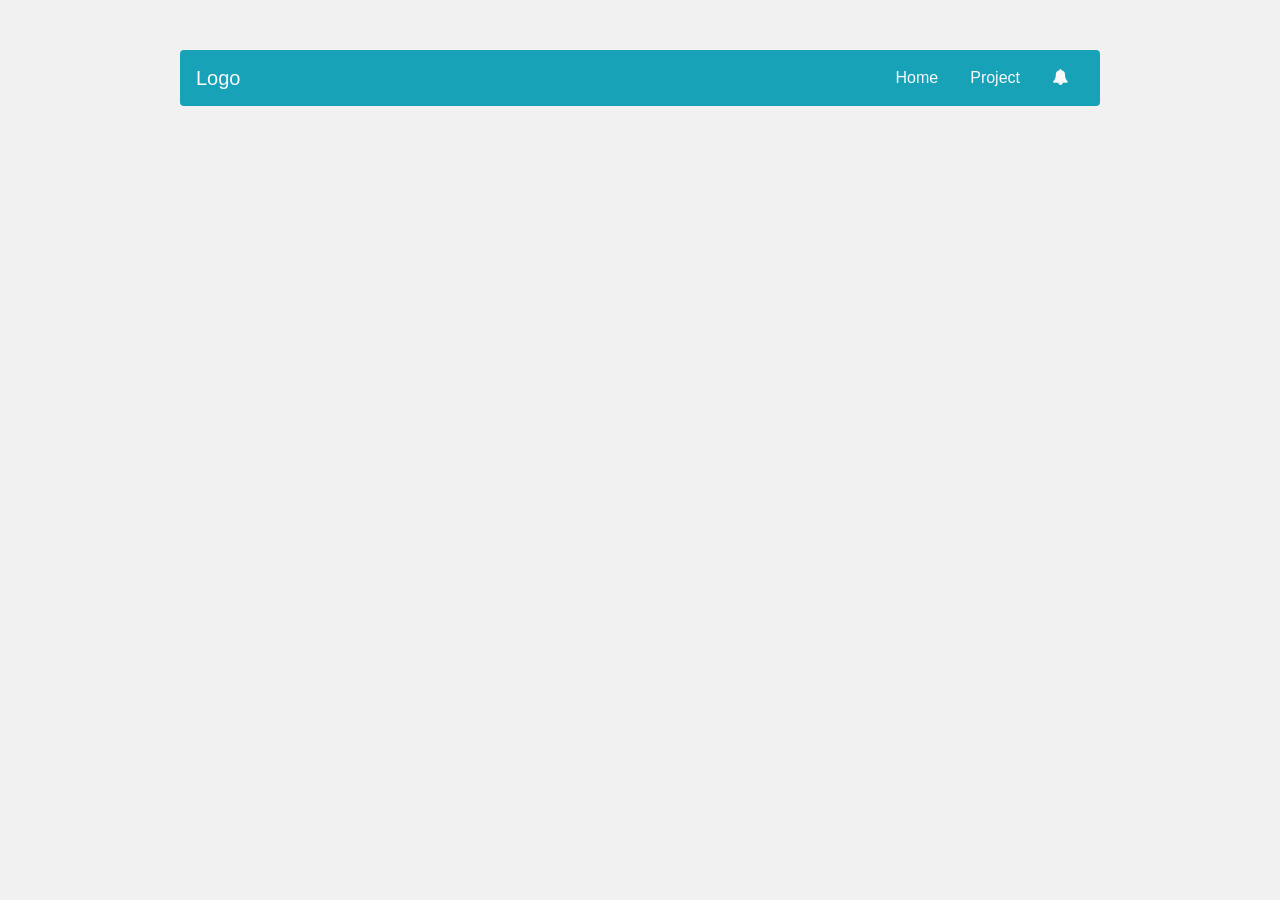
<file: DistributedUI/navbar-with-notification-dropdown-modal-usign-bootstrap/index.html>
<!DOCTYPE html>
<html lang="en">
<head>
    <title>Notification modal design</title>
    <meta charset="utf-8">
    <meta name="viewport" content="width=device-width, initial-scale=1, shrink-to-fit=no">

    <link rel="stylesheet" href="https://maxcdn.bootstrapcdn.com/bootstrap/4.0.0-beta.2/css/bootstrap.min.css">
    <link rel="stylesheet" type="text/css" href="https://maxcdn.bootstrapcdn.com/font-awesome/4.7.0/css/font-awesome.min.css">
    <link rel="stylesheet" href="custom.css">

    <script src="https://code.jquery.com/jquery-3.2.1.slim.min.js"></script>
    <script src="https://cdnjs.cloudflare.com/ajax/libs/popper.js/1.12.3/umd/popper.min.js"></script>
    <script src="https://maxcdn.bootstrapcdn.com/bootstrap/4.0.0-beta.2/js/bootstrap.min.js"></script>
    
</head>
<body>
    <div class="container">
      <div class="row">
        <div class="col-lg-10 col-sm-10 col-12 offset-lg-1 offset-sm-1">
          <nav class="navbar navbar-expand-lg bg-info rounded">
            <a class="navbar-brand text-light" href="#">Logo</a>
            <button class="navbar-toggler" type="button" data-toggle="collapse" data-target="#navbarSupportedContent" aria-controls="navbarSupportedContent" aria-expanded="false" aria-label="Toggle navigation">
              <span class="navbar-toggler-icon"></span>
            </button>

            <div class="collapse navbar-collapse" id="navbarSupportedContent" style="display: unset !important;">
              <ul class="nav nav-pills mr-auto justify-content-end">
                <li class="nav-item active">
                  <a class="nav-link text-light" href="#">Home <span class="sr-only">(current)</span></a>
                </li>
                <li class="nav-item">
                  <a class="nav-link text-light" href="#">Project</a>
                </li>
                <li class="nav-item dropdown">
                  <a class="nav-link text-light" href="#" id="navbarDropdown" role="button" data-toggle="dropdown" aria-haspopup="true" aria-expanded="false">
                    <i class="fa fa-bell"></i>
                  </a>
                    <ul class="dropdown-menu">
                      <li class="head text-light bg-dark">
                        <div class="row">
                          <div class="col-lg-12 col-sm-12 col-12">
                            <span>Notifications (3)</span>
                            <a href="" class="float-right text-light">Mark all as read</a>
                          </div>
                      </li>
                      <li class="notification-box">
                        <div class="row">
                          <div class="col-lg-3 col-sm-3 col-3 text-center">
                            <img src="image/prof.jpg" class="w-50 rounded-circle">
                          </div>    
                          <div class="col-lg-8 col-sm-8 col-8">
                            <strong class="text-info">David John</strong>
                            <div>
                              Lorem ipsum dolor sit amet, consectetur
                            </div>
                            <small class="text-warning">27.11.2015, 15:00</small>
                          </div>    
                        </div>
                      </li>
                      <li class="notification-box bg-gray">
                        <div class="row">
                          <div class="col-lg-3 col-sm-3 col-3 text-center">
                            <img src="image/prof.jpg" class="w-50 rounded-circle">
                          </div>    
                          <div class="col-lg-8 col-sm-8 col-8">
                            <strong class="text-info">David John</strong>
                            <div>
                              Lorem ipsum dolor sit amet, consectetur
                            </div>
                            <small class="text-warning">27.11.2015, 15:00</small>
                          </div>    
                        </div>
                      </li>
                      <li class="notification-box">
                        <div class="row">
                          <div class="col-lg-3 col-sm-3 col-3 text-center">
                            <img src="image/prof.jpg" class="w-50 rounded-circle">
                          </div>    
                          <div class="col-lg-8 col-sm-8 col-8">
                            <strong class="text-info">David John</strong>
                            <div>
                              Lorem ipsum dolor sit amet, consectetur
                            </div>
                            <small class="text-warning">27.11.2015, 15:00</small>
                          </div>    
                        </div>
                      </li>
                      <li class="footer bg-dark text-center">
                        <a href="" class="text-light">View All</a>
                      </li>
                    </ul>
                </li>
              </ul>
            </div>
          </nav>
        </div>
      </div>
    </div>
</body>
</html>
</file>
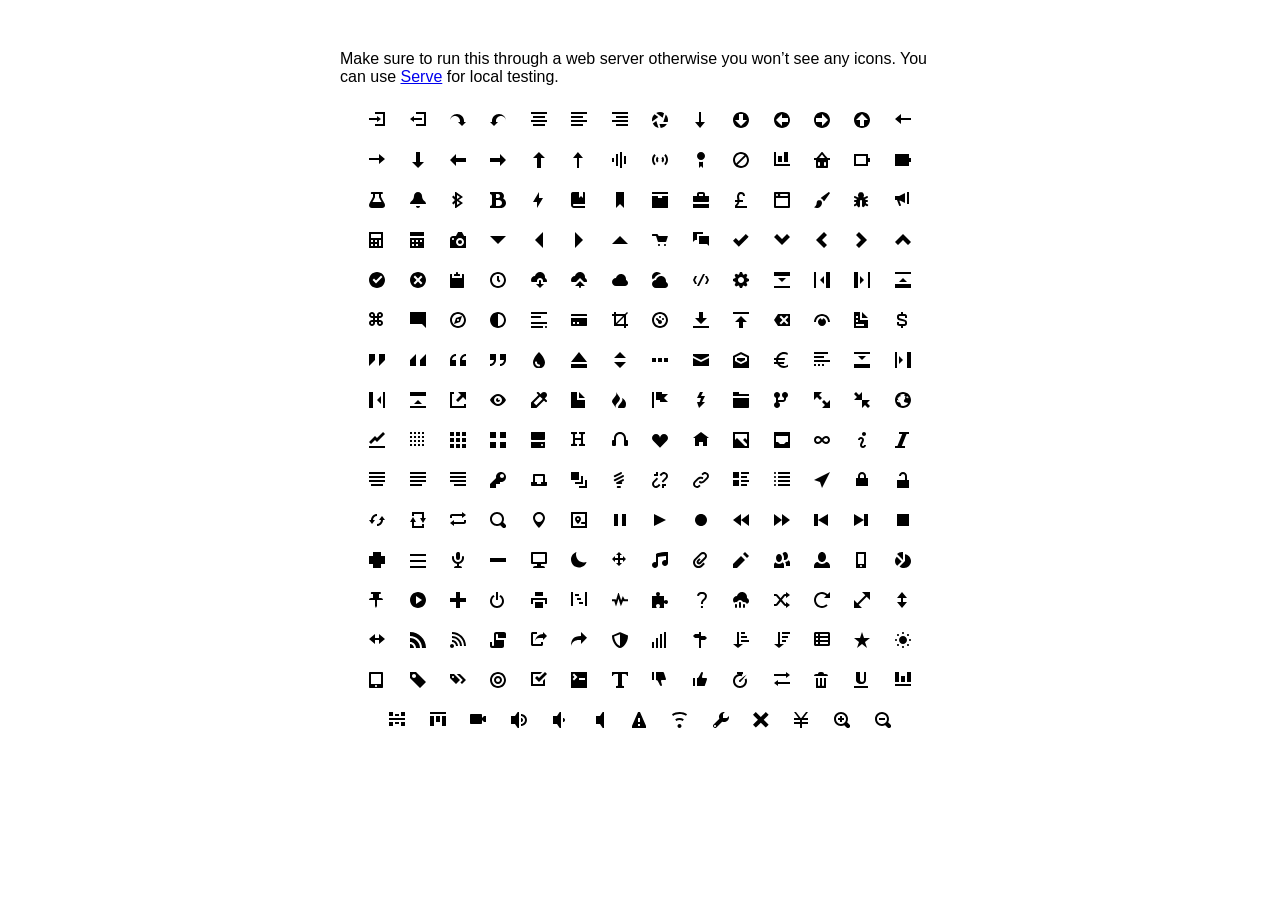
<file: DistributedUI/open-iconic/sprite/open-iconic.html>
<!DOCTYPE html>
<html>
<head>
<meta charset="utf-8">
<style>
  body {
    font-family: 'Helvetica', sans-serif;
    margin: 50px 0;
  }

  .container {
    width: 600px;
    text-align: center;
    margin: 20px auto;
  }

  .intro {
    text-align: left;
  }

  .icon {

    margin: 10px;
    width: 16px;
    height: 16px;
  }
</style>
</head>
<body>

<div class="container">
  <p class='intro'>
    Make sure to run this through a web server otherwise you won&rsquo;t see any icons. You can use <a href="https://github.com/visionmedia/serve">Serve</a> for local testing.
  </p>
  <svg class="icon">
    <use xlink:href="open-iconic.svg#account-login"></use>
  </svg>

  <svg viewBox="0 0 8 8" class="icon">
    <use xlink:href="open-iconic.svg#account-logout"></use>
  </svg>

  <svg viewBox="0 0 8 8" class="icon">
    <use xlink:href="open-iconic.svg#action-redo"></use>
  </svg>

  <svg viewBox="0 0 8 8" class="icon">
    <use xlink:href="open-iconic.svg#action-undo"></use>
  </svg>

  <svg viewBox="0 0 8 8" class="icon">
    <use xlink:href="open-iconic.svg#align-center"></use>
  </svg>

  <svg viewBox="0 0 8 8" class="icon">
    <use xlink:href="open-iconic.svg#align-left"></use>
  </svg>

  <svg viewBox="0 0 8 8" class="icon">
    <use xlink:href="open-iconic.svg#align-right"></use>
  </svg>

  <svg viewBox="0 0 8 8" class="icon">
    <use xlink:href="open-iconic.svg#aperture"></use>
  </svg>

  <svg viewBox="0 0 8 8" class="icon">
    <use xlink:href="open-iconic.svg#arrow-bottom"></use>
  </svg>

  <svg viewBox="0 0 8 8" class="icon">
    <use xlink:href="open-iconic.svg#arrow-circle-bottom"></use>
  </svg>

  <svg viewBox="0 0 8 8" class="icon">
    <use xlink:href="open-iconic.svg#arrow-circle-left"></use>
  </svg>

  <svg viewBox="0 0 8 8" class="icon">
    <use xlink:href="open-iconic.svg#arrow-circle-right"></use>
  </svg>

  <svg viewBox="0 0 8 8" class="icon">
    <use xlink:href="open-iconic.svg#arrow-circle-top"></use>
  </svg>

  <svg viewBox="0 0 8 8" class="icon">
    <use xlink:href="open-iconic.svg#arrow-left"></use>
  </svg>

  <svg viewBox="0 0 8 8" class="icon">
    <use xlink:href="open-iconic.svg#arrow-right"></use>
  </svg>

  <svg viewBox="0 0 8 8" class="icon">
    <use xlink:href="open-iconic.svg#arrow-thick-bottom"></use>
  </svg>

  <svg viewBox="0 0 8 8" class="icon">
    <use xlink:href="open-iconic.svg#arrow-thick-left"></use>
  </svg>

  <svg viewBox="0 0 8 8" class="icon">
    <use xlink:href="open-iconic.svg#arrow-thick-right"></use>
  </svg>

  <svg viewBox="0 0 8 8" class="icon">
    <use xlink:href="open-iconic.svg#arrow-thick-top"></use>
  </svg>

  <svg viewBox="0 0 8 8" class="icon">
    <use xlink:href="open-iconic.svg#arrow-top"></use>
  </svg>

  <svg viewBox="0 0 8 8" class="icon">
    <use xlink:href="open-iconic.svg#audio-spectrum"></use>
  </svg>

  <svg viewBox="0 0 8 8" class="icon">
    <use xlink:href="open-iconic.svg#audio"></use>
  </svg>

  <svg viewBox="0 0 8 8" class="icon">
    <use xlink:href="open-iconic.svg#badge"></use>
  </svg>

  <svg viewBox="0 0 8 8" class="icon">
    <use xlink:href="open-iconic.svg#ban"></use>
  </svg>

  <svg viewBox="0 0 8 8" class="icon">
    <use xlink:href="open-iconic.svg#bar-chart"></use>
  </svg>

  <svg viewBox="0 0 8 8" class="icon">
    <use xlink:href="open-iconic.svg#basket"></use>
  </svg>

  <svg viewBox="0 0 8 8" class="icon">
    <use xlink:href="open-iconic.svg#battery-empty"></use>
  </svg>

  <svg viewBox="0 0 8 8" class="icon">
    <use xlink:href="open-iconic.svg#battery-full"></use>
  </svg>

  <svg viewBox="0 0 8 8" class="icon">
    <use xlink:href="open-iconic.svg#beaker"></use>
  </svg>

  <svg viewBox="0 0 8 8" class="icon">
    <use xlink:href="open-iconic.svg#bell"></use>
  </svg>

  <svg viewBox="0 0 8 8" class="icon">
    <use xlink:href="open-iconic.svg#bluetooth"></use>
  </svg>

  <svg viewBox="0 0 8 8" class="icon">
    <use xlink:href="open-iconic.svg#bold"></use>
  </svg>

  <svg viewBox="0 0 8 8" class="icon">
    <use xlink:href="open-iconic.svg#bolt"></use>
  </svg>

  <svg viewBox="0 0 8 8" class="icon">
    <use xlink:href="open-iconic.svg#book"></use>
  </svg>

  <svg viewBox="0 0 8 8" class="icon">
    <use xlink:href="open-iconic.svg#bookmark"></use>
  </svg>

  <svg viewBox="0 0 8 8" class="icon">
    <use xlink:href="open-iconic.svg#box"></use>
  </svg>

  <svg viewBox="0 0 8 8" class="icon">
    <use xlink:href="open-iconic.svg#briefcase"></use>
  </svg>

  <svg viewBox="0 0 8 8" class="icon">
    <use xlink:href="open-iconic.svg#british-pound"></use>
  </svg>

  <svg viewBox="0 0 8 8" class="icon">
    <use xlink:href="open-iconic.svg#browser"></use>
  </svg>

  <svg viewBox="0 0 8 8" class="icon">
    <use xlink:href="open-iconic.svg#brush"></use>
  </svg>

  <svg viewBox="0 0 8 8" class="icon">
    <use xlink:href="open-iconic.svg#bug"></use>
  </svg>

  <svg viewBox="0 0 8 8" class="icon">
    <use xlink:href="open-iconic.svg#bullhorn"></use>
  </svg>

  <svg viewBox="0 0 8 8" class="icon">
    <use xlink:href="open-iconic.svg#calculator"></use>
  </svg>

  <svg viewBox="0 0 8 8" class="icon">
    <use xlink:href="open-iconic.svg#calendar"></use>
  </svg>

  <svg viewBox="0 0 8 8" class="icon">
    <use xlink:href="open-iconic.svg#camera-slr"></use>
  </svg>

  <svg viewBox="0 0 8 8" class="icon">
    <use xlink:href="open-iconic.svg#caret-bottom"></use>
  </svg>

  <svg viewBox="0 0 8 8" class="icon">
    <use xlink:href="open-iconic.svg#caret-left"></use>
  </svg>

  <svg viewBox="0 0 8 8" class="icon">
    <use xlink:href="open-iconic.svg#caret-right"></use>
  </svg>

  <svg viewBox="0 0 8 8" class="icon">
    <use xlink:href="open-iconic.svg#caret-top"></use>
  </svg>

  <svg viewBox="0 0 8 8" class="icon">
    <use xlink:href="open-iconic.svg#cart"></use>
  </svg>

  <svg viewBox="0 0 8 8" class="icon">
    <use xlink:href="open-iconic.svg#chat"></use>
  </svg>

  <svg viewBox="0 0 8 8" class="icon">
    <use xlink:href="open-iconic.svg#check"></use>
  </svg>

  <svg viewBox="0 0 8 8" class="icon">
    <use xlink:href="open-iconic.svg#chevron-bottom"></use>
  </svg>

  <svg viewBox="0 0 8 8" class="icon">
    <use xlink:href="open-iconic.svg#chevron-left"></use>
  </svg>

  <svg viewBox="0 0 8 8" class="icon">
    <use xlink:href="open-iconic.svg#chevron-right"></use>
  </svg>

  <svg viewBox="0 0 8 8" class="icon">
    <use xlink:href="open-iconic.svg#chevron-top"></use>
  </svg>

  <svg viewBox="0 0 8 8" class="icon">
    <use xlink:href="open-iconic.svg#circle-check"></use>
  </svg>

  <svg viewBox="0 0 8 8" class="icon">
    <use xlink:href="open-iconic.svg#circle-x"></use>
  </svg>

  <svg viewBox="0 0 8 8" class="icon">
    <use xlink:href="open-iconic.svg#clipboard"></use>
  </svg>

  <svg viewBox="0 0 8 8" class="icon">
    <use xlink:href="open-iconic.svg#clock"></use>
  </svg>

  <svg viewBox="0 0 8 8" class="icon">
    <use xlink:href="open-iconic.svg#cloud-download"></use>
  </svg>

  <svg viewBox="0 0 8 8" class="icon">
    <use xlink:href="open-iconic.svg#cloud-upload"></use>
  </svg>

  <svg viewBox="0 0 8 8" class="icon">
    <use xlink:href="open-iconic.svg#cloud"></use>
  </svg>

  <svg viewBox="0 0 8 8" class="icon">
    <use xlink:href="open-iconic.svg#cloudy"></use>
  </svg>

  <svg viewBox="0 0 8 8" class="icon">
    <use xlink:href="open-iconic.svg#code"></use>
  </svg>

  <svg viewBox="0 0 8 8" class="icon">
    <use xlink:href="open-iconic.svg#cog"></use>
  </svg>

  <svg viewBox="0 0 8 8" class="icon">
    <use xlink:href="open-iconic.svg#collapse-down"></use>
  </svg>

  <svg viewBox="0 0 8 8" class="icon">
    <use xlink:href="open-iconic.svg#collapse-left"></use>
  </svg>

  <svg viewBox="0 0 8 8" class="icon">
    <use xlink:href="open-iconic.svg#collapse-right"></use>
  </svg>

  <svg viewBox="0 0 8 8" class="icon">
    <use xlink:href="open-iconic.svg#collapse-up"></use>
  </svg>

  <svg viewBox="0 0 8 8" class="icon">
    <use xlink:href="open-iconic.svg#command"></use>
  </svg>

  <svg viewBox="0 0 8 8" class="icon">
    <use xlink:href="open-iconic.svg#comment-square"></use>
  </svg>

  <svg viewBox="0 0 8 8" class="icon">
    <use xlink:href="open-iconic.svg#compass"></use>
  </svg>

  <svg viewBox="0 0 8 8" class="icon">
    <use xlink:href="open-iconic.svg#contrast"></use>
  </svg>

  <svg viewBox="0 0 8 8" class="icon">
    <use xlink:href="open-iconic.svg#copywriting"></use>
  </svg>

  <svg viewBox="0 0 8 8" class="icon">
    <use xlink:href="open-iconic.svg#credit-card"></use>
  </svg>

  <svg viewBox="0 0 8 8" class="icon">
    <use xlink:href="open-iconic.svg#crop"></use>
  </svg>

  <svg viewBox="0 0 8 8" class="icon">
    <use xlink:href="open-iconic.svg#dashboard"></use>
  </svg>

  <svg viewBox="0 0 8 8" class="icon">
    <use xlink:href="open-iconic.svg#data-transfer-download"></use>
  </svg>

  <svg viewBox="0 0 8 8" class="icon">
    <use xlink:href="open-iconic.svg#data-transfer-upload"></use>
  </svg>

  <svg viewBox="0 0 8 8" class="icon">
    <use xlink:href="open-iconic.svg#delete"></use>
  </svg>

  <svg viewBox="0 0 8 8" class="icon">
    <use xlink:href="open-iconic.svg#dial"></use>
  </svg>

  <svg viewBox="0 0 8 8" class="icon">
    <use xlink:href="open-iconic.svg#document"></use>
  </svg>

  <svg viewBox="0 0 8 8" class="icon">
    <use xlink:href="open-iconic.svg#dollar"></use>
  </svg>

  <svg viewBox="0 0 8 8" class="icon">
    <use xlink:href="open-iconic.svg#double-quote-sans-left"></use>
  </svg>

  <svg viewBox="0 0 8 8" class="icon">
    <use xlink:href="open-iconic.svg#double-quote-sans-right"></use>
  </svg>

  <svg viewBox="0 0 8 8" class="icon">
    <use xlink:href="open-iconic.svg#double-quote-serif-left"></use>
  </svg>

  <svg viewBox="0 0 8 8" class="icon">
    <use xlink:href="open-iconic.svg#double-quote-serif-right"></use>
  </svg>

  <svg viewBox="0 0 8 8" class="icon">
    <use xlink:href="open-iconic.svg#droplet"></use>
  </svg>

  <svg viewBox="0 0 8 8" class="icon">
    <use xlink:href="open-iconic.svg#eject"></use>
  </svg>

  <svg viewBox="0 0 8 8" class="icon">
    <use xlink:href="open-iconic.svg#elevator"></use>
  </svg>

  <svg viewBox="0 0 8 8" class="icon">
    <use xlink:href="open-iconic.svg#ellipses"></use>
  </svg>

  <svg viewBox="0 0 8 8" class="icon">
    <use xlink:href="open-iconic.svg#envelope-closed"></use>
  </svg>

  <svg viewBox="0 0 8 8" class="icon">
    <use xlink:href="open-iconic.svg#envelope-open"></use>
  </svg>

  <svg viewBox="0 0 8 8" class="icon">
    <use xlink:href="open-iconic.svg#euro"></use>
  </svg>

  <svg viewBox="0 0 8 8" class="icon">
    <use xlink:href="open-iconic.svg#excerpt"></use>
  </svg>

  <svg viewBox="0 0 8 8" class="icon">
    <use xlink:href="open-iconic.svg#expand-down"></use>
  </svg>

  <svg viewBox="0 0 8 8" class="icon">
    <use xlink:href="open-iconic.svg#expand-left"></use>
  </svg>

  <svg viewBox="0 0 8 8" class="icon">
    <use xlink:href="open-iconic.svg#expand-right"></use>
  </svg>

  <svg viewBox="0 0 8 8" class="icon">
    <use xlink:href="open-iconic.svg#expand-up"></use>
  </svg>

  <svg viewBox="0 0 8 8" class="icon">
    <use xlink:href="open-iconic.svg#external-link"></use>
  </svg>

  <svg viewBox="0 0 8 8" class="icon">
    <use xlink:href="open-iconic.svg#eye"></use>
  </svg>

  <svg viewBox="0 0 8 8" class="icon">
    <use xlink:href="open-iconic.svg#eyedropper"></use>
  </svg>

  <svg viewBox="0 0 8 8" class="icon">
    <use xlink:href="open-iconic.svg#file"></use>
  </svg>

  <svg viewBox="0 0 8 8" class="icon">
    <use xlink:href="open-iconic.svg#fire"></use>
  </svg>

  <svg viewBox="0 0 8 8" class="icon">
    <use xlink:href="open-iconic.svg#flag"></use>
  </svg>

  <svg viewBox="0 0 8 8" class="icon">
    <use xlink:href="open-iconic.svg#flash"></use>
  </svg>

  <svg viewBox="0 0 8 8" class="icon">
    <use xlink:href="open-iconic.svg#folder"></use>
  </svg>

  <svg viewBox="0 0 8 8" class="icon">
    <use xlink:href="open-iconic.svg#fork"></use>
  </svg>

  <svg viewBox="0 0 8 8" class="icon">
    <use xlink:href="open-iconic.svg#fullscreen-enter"></use>
  </svg>

  <svg viewBox="0 0 8 8" class="icon">
    <use xlink:href="open-iconic.svg#fullscreen-exit"></use>
  </svg>

  <svg viewBox="0 0 8 8" class="icon">
    <use xlink:href="open-iconic.svg#globe"></use>
  </svg>

  <svg viewBox="0 0 8 8" class="icon">
    <use xlink:href="open-iconic.svg#graph"></use>
  </svg>

  <svg viewBox="0 0 8 8" class="icon">
    <use xlink:href="open-iconic.svg#grid-four-up"></use>
  </svg>

  <svg viewBox="0 0 8 8" class="icon">
    <use xlink:href="open-iconic.svg#grid-three-up"></use>
  </svg>

  <svg viewBox="0 0 8 8" class="icon">
    <use xlink:href="open-iconic.svg#grid-two-up"></use>
  </svg>

  <svg viewBox="0 0 8 8" class="icon">
    <use xlink:href="open-iconic.svg#hard-drive"></use>
  </svg>

  <svg viewBox="0 0 8 8" class="icon">
    <use xlink:href="open-iconic.svg#header"></use>
  </svg>

  <svg viewBox="0 0 8 8" class="icon">
    <use xlink:href="open-iconic.svg#headphones"></use>
  </svg>

  <svg viewBox="0 0 8 8" class="icon">
    <use xlink:href="open-iconic.svg#heart"></use>
  </svg>

  <svg viewBox="0 0 8 8" class="icon">
    <use xlink:href="open-iconic.svg#home"></use>
  </svg>

  <svg viewBox="0 0 8 8" class="icon">
    <use xlink:href="open-iconic.svg#image"></use>
  </svg>

  <svg viewBox="0 0 8 8" class="icon">
    <use xlink:href="open-iconic.svg#inbox"></use>
  </svg>

  <svg viewBox="0 0 8 8" class="icon">
    <use xlink:href="open-iconic.svg#infinity"></use>
  </svg>

  <svg viewBox="0 0 8 8" class="icon">
    <use xlink:href="open-iconic.svg#info"></use>
  </svg>

  <svg viewBox="0 0 8 8" class="icon">
    <use xlink:href="open-iconic.svg#italic"></use>
  </svg>

  <svg viewBox="0 0 8 8" class="icon">
    <use xlink:href="open-iconic.svg#justify-center"></use>
  </svg>

  <svg viewBox="0 0 8 8" class="icon">
    <use xlink:href="open-iconic.svg#justify-left"></use>
  </svg>

  <svg viewBox="0 0 8 8" class="icon">
    <use xlink:href="open-iconic.svg#justify-right"></use>
  </svg>

  <svg viewBox="0 0 8 8" class="icon">
    <use xlink:href="open-iconic.svg#key"></use>
  </svg>

  <svg viewBox="0 0 8 8" class="icon">
    <use xlink:href="open-iconic.svg#laptop"></use>
  </svg>

  <svg viewBox="0 0 8 8" class="icon">
    <use xlink:href="open-iconic.svg#layers"></use>
  </svg>

  <svg viewBox="0 0 8 8" class="icon">
    <use xlink:href="open-iconic.svg#lightbulb"></use>
  </svg>

  <svg viewBox="0 0 8 8" class="icon">
    <use xlink:href="open-iconic.svg#link-broken"></use>
  </svg>

  <svg viewBox="0 0 8 8" class="icon">
    <use xlink:href="open-iconic.svg#link-intact"></use>
  </svg>

  <svg viewBox="0 0 8 8" class="icon">
    <use xlink:href="open-iconic.svg#list-rich"></use>
  </svg>

  <svg viewBox="0 0 8 8" class="icon">
    <use xlink:href="open-iconic.svg#list"></use>
  </svg>

  <svg viewBox="0 0 8 8" class="icon">
    <use xlink:href="open-iconic.svg#location"></use>
  </svg>

  <svg viewBox="0 0 8 8" class="icon">
    <use xlink:href="open-iconic.svg#lock-locked"></use>
  </svg>

  <svg viewBox="0 0 8 8" class="icon">
    <use xlink:href="open-iconic.svg#lock-unlocked"></use>
  </svg>

  <svg viewBox="0 0 8 8" class="icon">
    <use xlink:href="open-iconic.svg#loop-circular"></use>
  </svg>

  <svg viewBox="0 0 8 8" class="icon">
    <use xlink:href="open-iconic.svg#loop-square"></use>
  </svg>

  <svg viewBox="0 0 8 8" class="icon">
    <use xlink:href="open-iconic.svg#loop"></use>
  </svg>

  <svg viewBox="0 0 8 8" class="icon">
    <use xlink:href="open-iconic.svg#magnifying-glass"></use>
  </svg>

  <svg viewBox="0 0 8 8" class="icon">
    <use xlink:href="open-iconic.svg#map-marker"></use>
  </svg>

  <svg viewBox="0 0 8 8" class="icon">
    <use xlink:href="open-iconic.svg#map"></use>
  </svg>

  <svg viewBox="0 0 8 8" class="icon">
    <use xlink:href="open-iconic.svg#media-pause"></use>
  </svg>

  <svg viewBox="0 0 8 8" class="icon">
    <use xlink:href="open-iconic.svg#media-play"></use>
  </svg>

  <svg viewBox="0 0 8 8" class="icon">
    <use xlink:href="open-iconic.svg#media-record"></use>
  </svg>

  <svg viewBox="0 0 8 8" class="icon">
    <use xlink:href="open-iconic.svg#media-skip-backward"></use>
  </svg>

  <svg viewBox="0 0 8 8" class="icon">
    <use xlink:href="open-iconic.svg#media-skip-forward"></use>
  </svg>

  <svg viewBox="0 0 8 8" class="icon">
    <use xlink:href="open-iconic.svg#media-step-backward"></use>
  </svg>

  <svg viewBox="0 0 8 8" class="icon">
    <use xlink:href="open-iconic.svg#media-step-forward"></use>
  </svg>

  <svg viewBox="0 0 8 8" class="icon">
    <use xlink:href="open-iconic.svg#media-stop"></use>
  </svg>

  <svg viewBox="0 0 8 8" class="icon">
    <use xlink:href="open-iconic.svg#medical-cross"></use>
  </svg>

  <svg viewBox="0 0 8 8" class="icon">
    <use xlink:href="open-iconic.svg#menu"></use>
  </svg>

  <svg viewBox="0 0 8 8" class="icon">
    <use xlink:href="open-iconic.svg#microphone"></use>
  </svg>

  <svg viewBox="0 0 8 8" class="icon">
    <use xlink:href="open-iconic.svg#minus"></use>
  </svg>

  <svg viewBox="0 0 8 8" class="icon">
    <use xlink:href="open-iconic.svg#monitor"></use>
  </svg>

  <svg viewBox="0 0 8 8" class="icon">
    <use xlink:href="open-iconic.svg#moon"></use>
  </svg>

  <svg viewBox="0 0 8 8" class="icon">
    <use xlink:href="open-iconic.svg#move"></use>
  </svg>

  <svg viewBox="0 0 8 8" class="icon">
    <use xlink:href="open-iconic.svg#musical-note"></use>
  </svg>

  <svg viewBox="0 0 8 8" class="icon">
    <use xlink:href="open-iconic.svg#paperclip"></use>
  </svg>

  <svg viewBox="0 0 8 8" class="icon">
    <use xlink:href="open-iconic.svg#pencil"></use>
  </svg>

  <svg viewBox="0 0 8 8" class="icon">
    <use xlink:href="open-iconic.svg#people"></use>
  </svg>

  <svg viewBox="0 0 8 8" class="icon">
    <use xlink:href="open-iconic.svg#person"></use>
  </svg>

  <svg viewBox="0 0 8 8" class="icon">
    <use xlink:href="open-iconic.svg#phone"></use>
  </svg>

  <svg viewBox="0 0 8 8" class="icon">
    <use xlink:href="open-iconic.svg#pie-chart"></use>
  </svg>

  <svg viewBox="0 0 8 8" class="icon">
    <use xlink:href="open-iconic.svg#pin"></use>
  </svg>

  <svg viewBox="0 0 8 8" class="icon">
    <use xlink:href="open-iconic.svg#play-circle"></use>
  </svg>

  <svg viewBox="0 0 8 8" class="icon">
    <use xlink:href="open-iconic.svg#plus"></use>
  </svg>

  <svg viewBox="0 0 8 8" class="icon">
    <use xlink:href="open-iconic.svg#power-standby"></use>
  </svg>

  <svg viewBox="0 0 8 8" class="icon">
    <use xlink:href="open-iconic.svg#print"></use>
  </svg>

  <svg viewBox="0 0 8 8" class="icon">
    <use xlink:href="open-iconic.svg#project"></use>
  </svg>

  <svg viewBox="0 0 8 8" class="icon">
    <use xlink:href="open-iconic.svg#pulse"></use>
  </svg>

  <svg viewBox="0 0 8 8" class="icon">
    <use xlink:href="open-iconic.svg#puzzle-piece"></use>
  </svg>

  <svg viewBox="0 0 8 8" class="icon">
    <use xlink:href="open-iconic.svg#question-mark"></use>
  </svg>

  <svg viewBox="0 0 8 8" class="icon">
    <use xlink:href="open-iconic.svg#rain"></use>
  </svg>

  <svg viewBox="0 0 8 8" class="icon">
    <use xlink:href="open-iconic.svg#random"></use>
  </svg>

  <svg viewBox="0 0 8 8" class="icon">
    <use xlink:href="open-iconic.svg#reload"></use>
  </svg>

  <svg viewBox="0 0 8 8" class="icon">
    <use xlink:href="open-iconic.svg#resize-both"></use>
  </svg>

  <svg viewBox="0 0 8 8" class="icon">
    <use xlink:href="open-iconic.svg#resize-height"></use>
  </svg>

  <svg viewBox="0 0 8 8" class="icon">
    <use xlink:href="open-iconic.svg#resize-width"></use>
  </svg>

  <svg viewBox="0 0 8 8" class="icon">
    <use xlink:href="open-iconic.svg#rss-alt"></use>
  </svg>

  <svg viewBox="0 0 8 8" class="icon">
    <use xlink:href="open-iconic.svg#rss"></use>
  </svg>

  <svg viewBox="0 0 8 8" class="icon">
    <use xlink:href="open-iconic.svg#script"></use>
  </svg>

  <svg viewBox="0 0 8 8" class="icon">
    <use xlink:href="open-iconic.svg#share-boxed"></use>
  </svg>

  <svg viewBox="0 0 8 8" class="icon">
    <use xlink:href="open-iconic.svg#share"></use>
  </svg>

  <svg viewBox="0 0 8 8" class="icon">
    <use xlink:href="open-iconic.svg#shield"></use>
  </svg>

  <svg viewBox="0 0 8 8" class="icon">
    <use xlink:href="open-iconic.svg#signal"></use>
  </svg>

  <svg viewBox="0 0 8 8" class="icon">
    <use xlink:href="open-iconic.svg#signpost"></use>
  </svg>

  <svg viewBox="0 0 8 8" class="icon">
    <use xlink:href="open-iconic.svg#sort-ascending"></use>
  </svg>

  <svg viewBox="0 0 8 8" class="icon">
    <use xlink:href="open-iconic.svg#sort-descending"></use>
  </svg>

  <svg viewBox="0 0 8 8" class="icon">
    <use xlink:href="open-iconic.svg#spreadsheet"></use>
  </svg>

  <svg viewBox="0 0 8 8" class="icon">
    <use xlink:href="open-iconic.svg#star"></use>
  </svg>

  <svg viewBox="0 0 8 8" class="icon">
    <use xlink:href="open-iconic.svg#sun"></use>
  </svg>

  <svg viewBox="0 0 8 8" class="icon">
    <use xlink:href="open-iconic.svg#tablet"></use>
  </svg>

  <svg viewBox="0 0 8 8" class="icon">
    <use xlink:href="open-iconic.svg#tag"></use>
  </svg>

  <svg viewBox="0 0 8 8" class="icon">
    <use xlink:href="open-iconic.svg#tags"></use>
  </svg>

  <svg viewBox="0 0 8 8" class="icon">
    <use xlink:href="open-iconic.svg#target"></use>
  </svg>

  <svg viewBox="0 0 8 8" class="icon">
    <use xlink:href="open-iconic.svg#task"></use>
  </svg>

  <svg viewBox="0 0 8 8" class="icon">
    <use xlink:href="open-iconic.svg#terminal"></use>
  </svg>

  <svg viewBox="0 0 8 8" class="icon">
    <use xlink:href="open-iconic.svg#text"></use>
  </svg>

  <svg viewBox="0 0 8 8" class="icon">
    <use xlink:href="open-iconic.svg#thumb-down"></use>
  </svg>

  <svg viewBox="0 0 8 8" class="icon">
    <use xlink:href="open-iconic.svg#thumb-up"></use>
  </svg>

  <svg viewBox="0 0 8 8" class="icon">
    <use xlink:href="open-iconic.svg#timer"></use>
  </svg>

  <svg viewBox="0 0 8 8" class="icon">
    <use xlink:href="open-iconic.svg#transfer"></use>
  </svg>

  <svg viewBox="0 0 8 8" class="icon">
    <use xlink:href="open-iconic.svg#trash"></use>
  </svg>

  <svg viewBox="0 0 8 8" class="icon">
    <use xlink:href="open-iconic.svg#underline"></use>
  </svg>

  <svg viewBox="0 0 8 8" class="icon">
    <use xlink:href="open-iconic.svg#vertical-align-bottom"></use>
  </svg>

  <svg viewBox="0 0 8 8" class="icon">
    <use xlink:href="open-iconic.svg#vertical-align-center"></use>
  </svg>

  <svg viewBox="0 0 8 8" class="icon">
    <use xlink:href="open-iconic.svg#vertical-align-top"></use>
  </svg>

  <svg viewBox="0 0 8 8" class="icon">
    <use xlink:href="open-iconic.svg#video"></use>
  </svg>

  <svg viewBox="0 0 8 8" class="icon">
    <use xlink:href="open-iconic.svg#volume-high"></use>
  </svg>

  <svg viewBox="0 0 8 8" class="icon">
    <use xlink:href="open-iconic.svg#volume-low"></use>
  </svg>

  <svg viewBox="0 0 8 8" class="icon">
    <use xlink:href="open-iconic.svg#volume-off"></use>
  </svg>

  <svg viewBox="0 0 8 8" class="icon">
    <use xlink:href="open-iconic.svg#warning"></use>
  </svg>

  <svg viewBox="0 0 8 8" class="icon">
    <use xlink:href="open-iconic.svg#wifi"></use>
  </svg>

  <svg viewBox="0 0 8 8" class="icon">
    <use xlink:href="open-iconic.svg#wrench"></use>
  </svg>

  <svg viewBox="0 0 8 8" class="icon">
    <use xlink:href="open-iconic.svg#x"></use>
  </svg>

  <svg viewBox="0 0 8 8" class="icon">
    <use xlink:href="open-iconic.svg#yen"></use>
  </svg>

  <svg viewBox="0 0 8 8" class="icon">
    <use xlink:href="open-iconic.svg#zoom-in"></use>
  </svg>

  <svg viewBox="0 0 8 8" class="icon">
    <use xlink:href="open-iconic.svg#zoom-out"></use>
  </svg>

</div>
</body>
</html>
</file>
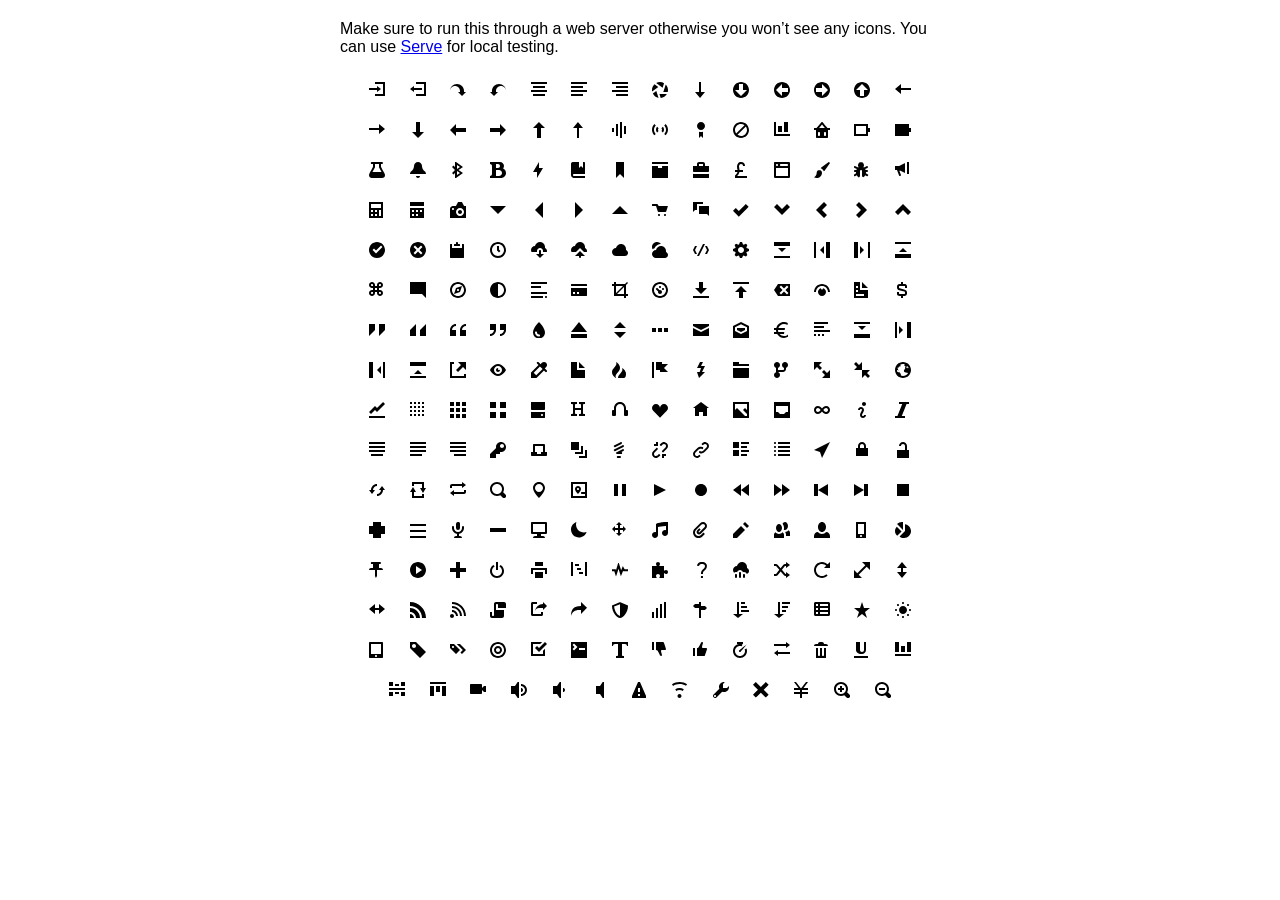
<file: DistributedUI/open-iconic/sprite/sprite.html>
<!DOCTYPE html>
<html>
<head>
<meta charset="utf-8">
<style>
  body {
    font-family: Helvetica, sans-serif;
  }

  .container {
    width: 600px;
    text-align: center;
    margin: 20px auto;
  }

  .message {
    text-align: left;
  }

  .icon {
    display: inline-block;
    margin: 10px;
    width: 16px;
    height: 16px;
  }
</style>
</head>
<body>

<div class="container">
  <p class="message">Make sure to run this through a web server otherwise you won&rsquo;t see any icons. You can use <a href="https://github.com/visionmedia/serve">Serve</a> for local testing.</p>
  <svg class="icon">
    <use xlink:href="sprite.svg#account-login"></use>
  </svg>

  <svg class="icon">
    <use xlink:href="sprite.svg#account-logout"></use>
  </svg>

  <svg class="icon">
    <use xlink:href="sprite.svg#action-redo"></use>
  </svg>

  <svg class="icon">
    <use xlink:href="sprite.svg#action-undo"></use>
  </svg>

  <svg class="icon">
    <use xlink:href="sprite.svg#align-center"></use>
  </svg>

  <svg class="icon">
    <use xlink:href="sprite.svg#align-left"></use>
  </svg>

  <svg class="icon">
    <use xlink:href="sprite.svg#align-right"></use>
  </svg>

  <svg class="icon">
    <use xlink:href="sprite.svg#aperture"></use>
  </svg>

  <svg class="icon">
    <use xlink:href="sprite.svg#arrow-bottom"></use>
  </svg>

  <svg class="icon">
    <use xlink:href="sprite.svg#arrow-circle-bottom"></use>
  </svg>

  <svg class="icon">
    <use xlink:href="sprite.svg#arrow-circle-left"></use>
  </svg>

  <svg class="icon">
    <use xlink:href="sprite.svg#arrow-circle-right"></use>
  </svg>

  <svg class="icon">
    <use xlink:href="sprite.svg#arrow-circle-top"></use>
  </svg>

  <svg class="icon">
    <use xlink:href="sprite.svg#arrow-left"></use>
  </svg>

  <svg class="icon">
    <use xlink:href="sprite.svg#arrow-right"></use>
  </svg>

  <svg class="icon">
    <use xlink:href="sprite.svg#arrow-thick-bottom"></use>
  </svg>

  <svg class="icon">
    <use xlink:href="sprite.svg#arrow-thick-left"></use>
  </svg>

  <svg class="icon">
    <use xlink:href="sprite.svg#arrow-thick-right"></use>
  </svg>

  <svg class="icon">
    <use xlink:href="sprite.svg#arrow-thick-top"></use>
  </svg>

  <svg class="icon">
    <use xlink:href="sprite.svg#arrow-top"></use>
  </svg>

  <svg class="icon">
    <use xlink:href="sprite.svg#audio-spectrum"></use>
  </svg>

  <svg class="icon">
    <use xlink:href="sprite.svg#audio"></use>
  </svg>

  <svg class="icon">
    <use xlink:href="sprite.svg#badge"></use>
  </svg>

  <svg class="icon">
    <use xlink:href="sprite.svg#ban"></use>
  </svg>

  <svg class="icon">
    <use xlink:href="sprite.svg#bar-chart"></use>
  </svg>

  <svg class="icon">
    <use xlink:href="sprite.svg#basket"></use>
  </svg>

  <svg class="icon">
    <use xlink:href="sprite.svg#battery-empty"></use>
  </svg>

  <svg class="icon">
    <use xlink:href="sprite.svg#battery-full"></use>
  </svg>

  <svg class="icon">
    <use xlink:href="sprite.svg#beaker"></use>
  </svg>

  <svg class="icon">
    <use xlink:href="sprite.svg#bell"></use>
  </svg>

  <svg class="icon">
    <use xlink:href="sprite.svg#bluetooth"></use>
  </svg>

  <svg class="icon">
    <use xlink:href="sprite.svg#bold"></use>
  </svg>

  <svg class="icon">
    <use xlink:href="sprite.svg#bolt"></use>
  </svg>

  <svg class="icon">
    <use xlink:href="sprite.svg#book"></use>
  </svg>

  <svg class="icon">
    <use xlink:href="sprite.svg#bookmark"></use>
  </svg>

  <svg class="icon">
    <use xlink:href="sprite.svg#box"></use>
  </svg>

  <svg class="icon">
    <use xlink:href="sprite.svg#briefcase"></use>
  </svg>

  <svg class="icon">
    <use xlink:href="sprite.svg#british-pound"></use>
  </svg>

  <svg class="icon">
    <use xlink:href="sprite.svg#browser"></use>
  </svg>

  <svg class="icon">
    <use xlink:href="sprite.svg#brush"></use>
  </svg>

  <svg class="icon">
    <use xlink:href="sprite.svg#bug"></use>
  </svg>

  <svg class="icon">
    <use xlink:href="sprite.svg#bullhorn"></use>
  </svg>

  <svg class="icon">
    <use xlink:href="sprite.svg#calculator"></use>
  </svg>

  <svg class="icon">
    <use xlink:href="sprite.svg#calendar"></use>
  </svg>

  <svg class="icon">
    <use xlink:href="sprite.svg#camera-slr"></use>
  </svg>

  <svg class="icon">
    <use xlink:href="sprite.svg#caret-bottom"></use>
  </svg>

  <svg class="icon">
    <use xlink:href="sprite.svg#caret-left"></use>
  </svg>

  <svg class="icon">
    <use xlink:href="sprite.svg#caret-right"></use>
  </svg>

  <svg class="icon">
    <use xlink:href="sprite.svg#caret-top"></use>
  </svg>

  <svg class="icon">
    <use xlink:href="sprite.svg#cart"></use>
  </svg>

  <svg class="icon">
    <use xlink:href="sprite.svg#chat"></use>
  </svg>

  <svg class="icon">
    <use xlink:href="sprite.svg#check"></use>
  </svg>

  <svg class="icon">
    <use xlink:href="sprite.svg#chevron-bottom"></use>
  </svg>

  <svg class="icon">
    <use xlink:href="sprite.svg#chevron-left"></use>
  </svg>

  <svg class="icon">
    <use xlink:href="sprite.svg#chevron-right"></use>
  </svg>

  <svg class="icon">
    <use xlink:href="sprite.svg#chevron-top"></use>
  </svg>

  <svg class="icon">
    <use xlink:href="sprite.svg#circle-check"></use>
  </svg>

  <svg class="icon">
    <use xlink:href="sprite.svg#circle-x"></use>
  </svg>

  <svg class="icon">
    <use xlink:href="sprite.svg#clipboard"></use>
  </svg>

  <svg class="icon">
    <use xlink:href="sprite.svg#clock"></use>
  </svg>

  <svg class="icon">
    <use xlink:href="sprite.svg#cloud-download"></use>
  </svg>

  <svg class="icon">
    <use xlink:href="sprite.svg#cloud-upload"></use>
  </svg>

  <svg class="icon">
    <use xlink:href="sprite.svg#cloud"></use>
  </svg>

  <svg class="icon">
    <use xlink:href="sprite.svg#cloudy"></use>
  </svg>

  <svg class="icon">
    <use xlink:href="sprite.svg#code"></use>
  </svg>

  <svg class="icon">
    <use xlink:href="sprite.svg#cog"></use>
  </svg>

  <svg class="icon">
    <use xlink:href="sprite.svg#collapse-down"></use>
  </svg>

  <svg class="icon">
    <use xlink:href="sprite.svg#collapse-left"></use>
  </svg>

  <svg class="icon">
    <use xlink:href="sprite.svg#collapse-right"></use>
  </svg>

  <svg class="icon">
    <use xlink:href="sprite.svg#collapse-up"></use>
  </svg>

  <svg class="icon">
    <use xlink:href="sprite.svg#command"></use>
  </svg>

  <svg class="icon">
    <use xlink:href="sprite.svg#comment-square"></use>
  </svg>

  <svg class="icon">
    <use xlink:href="sprite.svg#compass"></use>
  </svg>

  <svg class="icon">
    <use xlink:href="sprite.svg#contrast"></use>
  </svg>

  <svg class="icon">
    <use xlink:href="sprite.svg#copywriting"></use>
  </svg>

  <svg class="icon">
    <use xlink:href="sprite.svg#credit-card"></use>
  </svg>

  <svg class="icon">
    <use xlink:href="sprite.svg#crop"></use>
  </svg>

  <svg class="icon">
    <use xlink:href="sprite.svg#dashboard"></use>
  </svg>

  <svg class="icon">
    <use xlink:href="sprite.svg#data-transfer-download"></use>
  </svg>

  <svg class="icon">
    <use xlink:href="sprite.svg#data-transfer-upload"></use>
  </svg>

  <svg class="icon">
    <use xlink:href="sprite.svg#delete"></use>
  </svg>

  <svg class="icon">
    <use xlink:href="sprite.svg#dial"></use>
  </svg>

  <svg class="icon">
    <use xlink:href="sprite.svg#document"></use>
  </svg>

  <svg class="icon">
    <use xlink:href="sprite.svg#dollar"></use>
  </svg>

  <svg class="icon">
    <use xlink:href="sprite.svg#double-quote-sans-left"></use>
  </svg>

  <svg class="icon">
    <use xlink:href="sprite.svg#double-quote-sans-right"></use>
  </svg>

  <svg class="icon">
    <use xlink:href="sprite.svg#double-quote-serif-left"></use>
  </svg>

  <svg class="icon">
    <use xlink:href="sprite.svg#double-quote-serif-right"></use>
  </svg>

  <svg class="icon">
    <use xlink:href="sprite.svg#droplet"></use>
  </svg>

  <svg class="icon">
    <use xlink:href="sprite.svg#eject"></use>
  </svg>

  <svg class="icon">
    <use xlink:href="sprite.svg#elevator"></use>
  </svg>

  <svg class="icon">
    <use xlink:href="sprite.svg#ellipses"></use>
  </svg>

  <svg class="icon">
    <use xlink:href="sprite.svg#envelope-closed"></use>
  </svg>

  <svg class="icon">
    <use xlink:href="sprite.svg#envelope-open"></use>
  </svg>

  <svg class="icon">
    <use xlink:href="sprite.svg#euro"></use>
  </svg>

  <svg class="icon">
    <use xlink:href="sprite.svg#excerpt"></use>
  </svg>

  <svg class="icon">
    <use xlink:href="sprite.svg#expand-down"></use>
  </svg>

  <svg class="icon">
    <use xlink:href="sprite.svg#expand-left"></use>
  </svg>

  <svg class="icon">
    <use xlink:href="sprite.svg#expand-right"></use>
  </svg>

  <svg class="icon">
    <use xlink:href="sprite.svg#expand-up"></use>
  </svg>

  <svg class="icon">
    <use xlink:href="sprite.svg#external-link"></use>
  </svg>

  <svg class="icon">
    <use xlink:href="sprite.svg#eye"></use>
  </svg>

  <svg class="icon">
    <use xlink:href="sprite.svg#eyedropper"></use>
  </svg>

  <svg class="icon">
    <use xlink:href="sprite.svg#file"></use>
  </svg>

  <svg class="icon">
    <use xlink:href="sprite.svg#fire"></use>
  </svg>

  <svg class="icon">
    <use xlink:href="sprite.svg#flag"></use>
  </svg>

  <svg class="icon">
    <use xlink:href="sprite.svg#flash"></use>
  </svg>

  <svg class="icon">
    <use xlink:href="sprite.svg#folder"></use>
  </svg>

  <svg class="icon">
    <use xlink:href="sprite.svg#fork"></use>
  </svg>

  <svg class="icon">
    <use xlink:href="sprite.svg#fullscreen-enter"></use>
  </svg>

  <svg class="icon">
    <use xlink:href="sprite.svg#fullscreen-exit"></use>
  </svg>

  <svg class="icon">
    <use xlink:href="sprite.svg#globe"></use>
  </svg>

  <svg class="icon">
    <use xlink:href="sprite.svg#graph"></use>
  </svg>

  <svg class="icon">
    <use xlink:href="sprite.svg#grid-four-up"></use>
  </svg>

  <svg class="icon">
    <use xlink:href="sprite.svg#grid-three-up"></use>
  </svg>

  <svg class="icon">
    <use xlink:href="sprite.svg#grid-two-up"></use>
  </svg>

  <svg class="icon">
    <use xlink:href="sprite.svg#hard-drive"></use>
  </svg>

  <svg class="icon">
    <use xlink:href="sprite.svg#header"></use>
  </svg>

  <svg class="icon">
    <use xlink:href="sprite.svg#headphones"></use>
  </svg>

  <svg class="icon">
    <use xlink:href="sprite.svg#heart"></use>
  </svg>

  <svg class="icon">
    <use xlink:href="sprite.svg#home"></use>
  </svg>

  <svg class="icon">
    <use xlink:href="sprite.svg#image"></use>
  </svg>

  <svg class="icon">
    <use xlink:href="sprite.svg#inbox"></use>
  </svg>

  <svg class="icon">
    <use xlink:href="sprite.svg#infinity"></use>
  </svg>

  <svg class="icon">
    <use xlink:href="sprite.svg#info"></use>
  </svg>

  <svg class="icon">
    <use xlink:href="sprite.svg#italic"></use>
  </svg>

  <svg class="icon">
    <use xlink:href="sprite.svg#justify-center"></use>
  </svg>

  <svg class="icon">
    <use xlink:href="sprite.svg#justify-left"></use>
  </svg>

  <svg class="icon">
    <use xlink:href="sprite.svg#justify-right"></use>
  </svg>

  <svg class="icon">
    <use xlink:href="sprite.svg#key"></use>
  </svg>

  <svg class="icon">
    <use xlink:href="sprite.svg#laptop"></use>
  </svg>

  <svg class="icon">
    <use xlink:href="sprite.svg#layers"></use>
  </svg>

  <svg class="icon">
    <use xlink:href="sprite.svg#lightbulb"></use>
  </svg>

  <svg class="icon">
    <use xlink:href="sprite.svg#link-broken"></use>
  </svg>

  <svg class="icon">
    <use xlink:href="sprite.svg#link-intact"></use>
  </svg>

  <svg class="icon">
    <use xlink:href="sprite.svg#list-rich"></use>
  </svg>

  <svg class="icon">
    <use xlink:href="sprite.svg#list"></use>
  </svg>

  <svg class="icon">
    <use xlink:href="sprite.svg#location"></use>
  </svg>

  <svg class="icon">
    <use xlink:href="sprite.svg#lock-locked"></use>
  </svg>

  <svg class="icon">
    <use xlink:href="sprite.svg#lock-unlocked"></use>
  </svg>

  <svg class="icon">
    <use xlink:href="sprite.svg#loop-circular"></use>
  </svg>

  <svg class="icon">
    <use xlink:href="sprite.svg#loop-square"></use>
  </svg>

  <svg class="icon">
    <use xlink:href="sprite.svg#loop"></use>
  </svg>

  <svg class="icon">
    <use xlink:href="sprite.svg#magnifying-glass"></use>
  </svg>

  <svg class="icon">
    <use xlink:href="sprite.svg#map-marker"></use>
  </svg>

  <svg class="icon">
    <use xlink:href="sprite.svg#map"></use>
  </svg>

  <svg class="icon">
    <use xlink:href="sprite.svg#media-pause"></use>
  </svg>

  <svg class="icon">
    <use xlink:href="sprite.svg#media-play"></use>
  </svg>

  <svg class="icon">
    <use xlink:href="sprite.svg#media-record"></use>
  </svg>

  <svg class="icon">
    <use xlink:href="sprite.svg#media-skip-backward"></use>
  </svg>

  <svg class="icon">
    <use xlink:href="sprite.svg#media-skip-forward"></use>
  </svg>

  <svg class="icon">
    <use xlink:href="sprite.svg#media-step-backward"></use>
  </svg>

  <svg class="icon">
    <use xlink:href="sprite.svg#media-step-forward"></use>
  </svg>

  <svg class="icon">
    <use xlink:href="sprite.svg#media-stop"></use>
  </svg>

  <svg class="icon">
    <use xlink:href="sprite.svg#medical-cross"></use>
  </svg>

  <svg class="icon">
    <use xlink:href="sprite.svg#menu"></use>
  </svg>

  <svg class="icon">
    <use xlink:href="sprite.svg#microphone"></use>
  </svg>

  <svg class="icon">
    <use xlink:href="sprite.svg#minus"></use>
  </svg>

  <svg class="icon">
    <use xlink:href="sprite.svg#monitor"></use>
  </svg>

  <svg class="icon">
    <use xlink:href="sprite.svg#moon"></use>
  </svg>

  <svg class="icon">
    <use xlink:href="sprite.svg#move"></use>
  </svg>

  <svg class="icon">
    <use xlink:href="sprite.svg#musical-note"></use>
  </svg>

  <svg class="icon">
    <use xlink:href="sprite.svg#paperclip"></use>
  </svg>

  <svg class="icon">
    <use xlink:href="sprite.svg#pencil"></use>
  </svg>

  <svg class="icon">
    <use xlink:href="sprite.svg#people"></use>
  </svg>

  <svg class="icon">
    <use xlink:href="sprite.svg#person"></use>
  </svg>

  <svg class="icon">
    <use xlink:href="sprite.svg#phone"></use>
  </svg>

  <svg class="icon">
    <use xlink:href="sprite.svg#pie-chart"></use>
  </svg>

  <svg class="icon">
    <use xlink:href="sprite.svg#pin"></use>
  </svg>

  <svg class="icon">
    <use xlink:href="sprite.svg#play-circle"></use>
  </svg>

  <svg class="icon">
    <use xlink:href="sprite.svg#plus"></use>
  </svg>

  <svg class="icon">
    <use xlink:href="sprite.svg#power-standby"></use>
  </svg>

  <svg class="icon">
    <use xlink:href="sprite.svg#print"></use>
  </svg>

  <svg class="icon">
    <use xlink:href="sprite.svg#project"></use>
  </svg>

  <svg class="icon">
    <use xlink:href="sprite.svg#pulse"></use>
  </svg>

  <svg class="icon">
    <use xlink:href="sprite.svg#puzzle-piece"></use>
  </svg>

  <svg class="icon">
    <use xlink:href="sprite.svg#question-mark"></use>
  </svg>

  <svg class="icon">
    <use xlink:href="sprite.svg#rain"></use>
  </svg>

  <svg class="icon">
    <use xlink:href="sprite.svg#random"></use>
  </svg>

  <svg class="icon">
    <use xlink:href="sprite.svg#reload"></use>
  </svg>

  <svg class="icon">
    <use xlink:href="sprite.svg#resize-both"></use>
  </svg>

  <svg class="icon">
    <use xlink:href="sprite.svg#resize-height"></use>
  </svg>

  <svg class="icon">
    <use xlink:href="sprite.svg#resize-width"></use>
  </svg>

  <svg class="icon">
    <use xlink:href="sprite.svg#rss-alt"></use>
  </svg>

  <svg class="icon">
    <use xlink:href="sprite.svg#rss"></use>
  </svg>

  <svg class="icon">
    <use xlink:href="sprite.svg#script"></use>
  </svg>

  <svg class="icon">
    <use xlink:href="sprite.svg#share-boxed"></use>
  </svg>

  <svg class="icon">
    <use xlink:href="sprite.svg#share"></use>
  </svg>

  <svg class="icon">
    <use xlink:href="sprite.svg#shield"></use>
  </svg>

  <svg class="icon">
    <use xlink:href="sprite.svg#signal"></use>
  </svg>

  <svg class="icon">
    <use xlink:href="sprite.svg#signpost"></use>
  </svg>

  <svg class="icon">
    <use xlink:href="sprite.svg#sort-ascending"></use>
  </svg>

  <svg class="icon">
    <use xlink:href="sprite.svg#sort-descending"></use>
  </svg>

  <svg class="icon">
    <use xlink:href="sprite.svg#spreadsheet"></use>
  </svg>

  <svg class="icon">
    <use xlink:href="sprite.svg#star"></use>
  </svg>

  <svg class="icon">
    <use xlink:href="sprite.svg#sun"></use>
  </svg>

  <svg class="icon">
    <use xlink:href="sprite.svg#tablet"></use>
  </svg>

  <svg class="icon">
    <use xlink:href="sprite.svg#tag"></use>
  </svg>

  <svg class="icon">
    <use xlink:href="sprite.svg#tags"></use>
  </svg>

  <svg class="icon">
    <use xlink:href="sprite.svg#target"></use>
  </svg>

  <svg class="icon">
    <use xlink:href="sprite.svg#task"></use>
  </svg>

  <svg class="icon">
    <use xlink:href="sprite.svg#terminal"></use>
  </svg>

  <svg class="icon">
    <use xlink:href="sprite.svg#text"></use>
  </svg>

  <svg class="icon">
    <use xlink:href="sprite.svg#thumb-down"></use>
  </svg>

  <svg class="icon">
    <use xlink:href="sprite.svg#thumb-up"></use>
  </svg>

  <svg class="icon">
    <use xlink:href="sprite.svg#timer"></use>
  </svg>

  <svg class="icon">
    <use xlink:href="sprite.svg#transfer"></use>
  </svg>

  <svg class="icon">
    <use xlink:href="sprite.svg#trash"></use>
  </svg>

  <svg class="icon">
    <use xlink:href="sprite.svg#underline"></use>
  </svg>

  <svg class="icon">
    <use xlink:href="sprite.svg#vertical-align-bottom"></use>
  </svg>

  <svg class="icon">
    <use xlink:href="sprite.svg#vertical-align-center"></use>
  </svg>

  <svg class="icon">
    <use xlink:href="sprite.svg#vertical-align-top"></use>
  </svg>

  <svg class="icon">
    <use xlink:href="sprite.svg#video"></use>
  </svg>

  <svg class="icon">
    <use xlink:href="sprite.svg#volume-high"></use>
  </svg>

  <svg class="icon">
    <use xlink:href="sprite.svg#volume-low"></use>
  </svg>

  <svg class="icon">
    <use xlink:href="sprite.svg#volume-off"></use>
  </svg>

  <svg class="icon">
    <use xlink:href="sprite.svg#warning"></use>
  </svg>

  <svg class="icon">
    <use xlink:href="sprite.svg#wifi"></use>
  </svg>

  <svg class="icon">
    <use xlink:href="sprite.svg#wrench"></use>
  </svg>

  <svg class="icon">
    <use xlink:href="sprite.svg#x"></use>
  </svg>

  <svg class="icon">
    <use xlink:href="sprite.svg#yen"></use>
  </svg>

  <svg class="icon">
    <use xlink:href="sprite.svg#zoom-in"></use>
  </svg>

  <svg class="icon">
    <use xlink:href="sprite.svg#zoom-out"></use>
  </svg>

</div>
</body>
</html>
</file>
<file: DistributedUI/navbar-with-notification-dropdown-modal-usign-bootstrap/custom.css>
body{
  margin-top: 50px;
  background-color: #f1f1f1;
} 
.nav-pills .nav-link.active, .nav-pills .show > .nav-link{
  background-color: #17A2B8;
}
.dropdown-menu{
  top: 60px;
  right: 0px;
  left: unset;
  width: 460px;
  box-shadow: 0px 5px 7px -1px #c1c1c1;
  padding-bottom: 0px;
  padding: 0px;
}
.dropdown-menu:before{
  content: "";
  position: absolute;
  top: -20px;
  right: 12px;
  border:10px solid #343A40;
  border-color: transparent transparent #343A40 transparent;
}
.head{
  padding:5px 15px;
  border-radius: 3px 3px 0px 0px;
}
.footer{
  padding:5px 15px;
  border-radius: 0px 0px 3px 3px; 
}
.notification-box{
  padding: 10px 0px; 
}
.bg-gray{
  background-color: #eee;
}
@media (max-width: 640px) {
    .dropdown-menu{
      top: 50px;
      left: -16px;  
      width: 290px;
    } 
    .nav{
      display: block;
    }
    .nav .nav-item,.nav .nav-item a{
      padding-left: 0px;
    }
    .message{
      font-size: 13px;
    }
}
</file>
